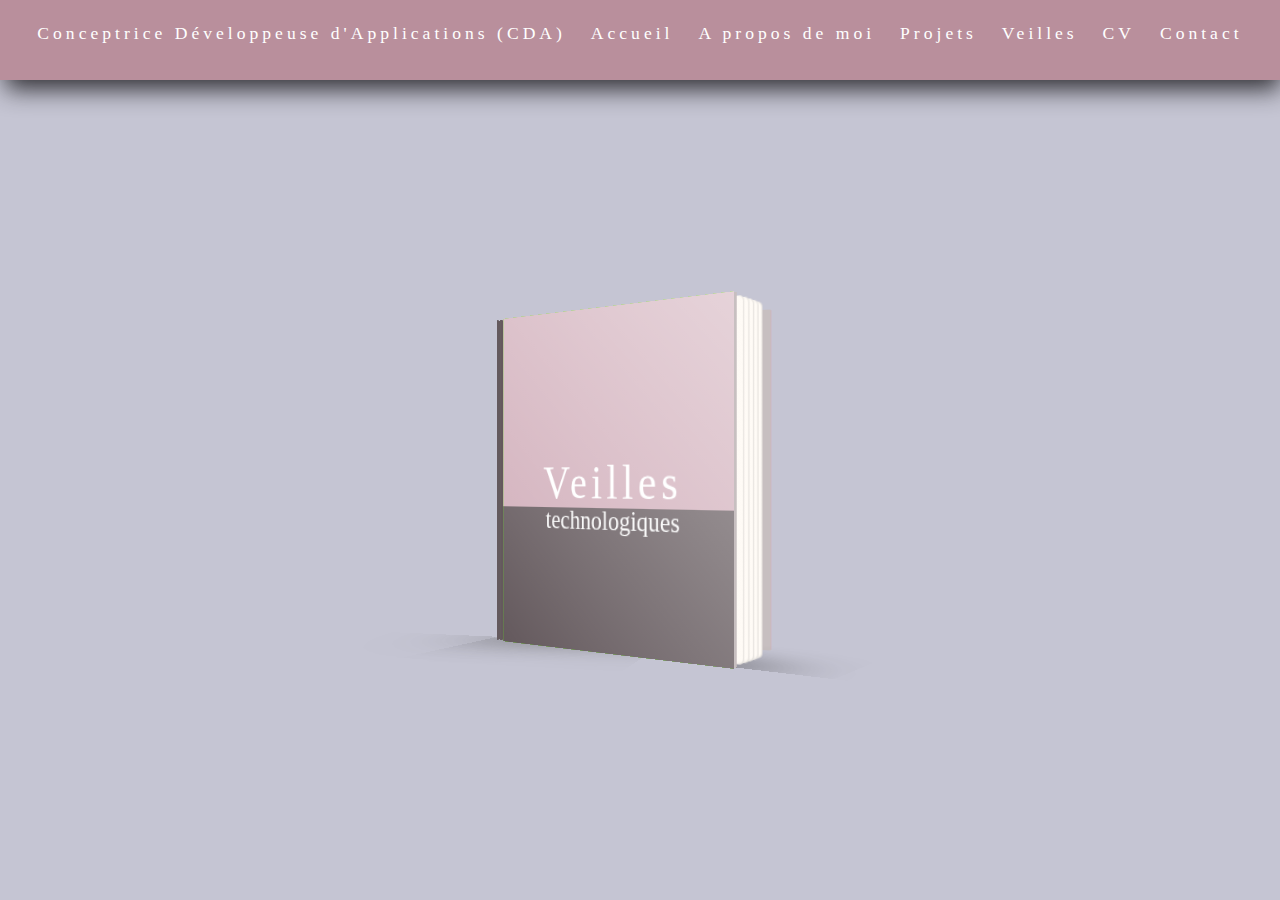
<file: veille.html>
<!DOCTYPE html>
<html lang="en">

<head>
    <meta charset="UTF-8">
    <meta http-equiv="X-UA-Compatible" content="IE=edge">
    <meta name="viewport" content="width=device-width, initial-scale=1.0">
    <link rel="stylesheet" href="./css/veille.css">
    <link rel="stylesheet" href="./css/nav.css">
    <link rel="stylesheet" href="./css/main.css">
    <title>Veilles technologiques</title>
</head>

<body>
    <header>
        <nav>
            <!-- LABEL = BURGER/LE FOR FAIT LA LIAISON AVEC LA CHECKBOX -->
            <label for="toggle">☰</label>
            <!-- GRACE A CHECKBOX ON PEUT SE PASSER DE JS -->
            <input type="checkbox" id="toggle">
            <!-- <h2 class="nav_nom">Sylvie Linxe</h2>   -->
            <div class="main_pages">
                <a href="cda.html" class="survol_nav_top">Conceptrice Développeuse d'Applications (CDA)</a>
                <a href="index.html" class="survol_nav">Accueil</a>
                <a href="a_propos.html" class="survol_nav">A propos de moi</a>
                <a href="projet.html" class="survol_nav">Projets</a>
                <a href="veille.html" class="survol_nav">Veilles</a>
                <a href="cv.html" class="survol_nav">CV</a>
                <a href="#" class="survol_nav_bottom">Contact</a>
            </div>
        </nav>
    </header>


    <main>
        <div class="contenant_general">
            <ul class="alignement_book">
                <li>
                    <figure class='book'>

                        <!-- Front -->

                        <ul class='hardcover_front'>
                            <li>
                                <div class="coverDesign blue">
                                    <h1>Veilles</h1>
                                    <p>technologiques</p>
                                </div>
                            </li>
                            <li></li>
                        </ul>

                        <!-- Pages -->

                        <ul class='page'>
                            <li></li>
                            <li>
                                <a class="btn" href="#">Voir les veilles</a>
                            </li>
                            <li></li>
                            <li></li>
                            <li></li>
                        </ul>

                        <!-- Back -->

                        <ul class='hardcover_back'>
                            <li></li>
                            <li></li>
                        </ul>
                        <ul class='book_spine'>
                            <li></li>
                            <li></li>
                        </ul>


                        <!-- <figcaption>
                        <h1>Fivera.net</h1>
                        <span>By Nikola Petrovic</span>
                        <p>Website dedicated to sharing resources</p>
                    </figcaption> -->


                    </figure>
                </li>
            </ul>
        </div>
    </main>


</body>

</html>
</file>
<file: css/main.css>
@font-face {
    font-family: "DawningofaNewDay";
    src: url("../imageAndFont/font/DawningofaNewDay.ttf")format("truetype");
}

/*Font générale*/
@font-face {
    font-family: "Flamenco-Light";
    src: url("../imageAndFont/font/Flamenco-Light.ttf")format ("truetype");
}
</file>
<file: css/veille.css>
/* http://meyerweb.com/eric/tools/css/reset/ 
   v2.0 | 20110126
   License: none (public domain)
*/

html,
body,
div,
span,
applet,
object,
iframe,
h1,
h2,
h3,
h4,
h5,
h6,
p,
blockquote,
pre,
a,
abbr,
acronym,
address,
big,
cite,
code,
del,
dfn,
em,
img,
ins,
kbd,
q,
s,
samp,
small,
strike,
strong,
sub,
sup,
tt,
var,
b,
u,
i,
center,
dl,
dt,
dd,
ol,
ul,
li,
fieldset,
form,
label,
legend,
table,
caption,
tbody,
tfoot,
thead,
tr,
th,
td,
article,
aside,
canvas,
details,
embed,
figure,
figcaption,
footer,
header,
hgroup,
menu,
nav,
output,
ruby,
section,
summary,
time,
mark,
audio,
video {
    margin: 0;
    padding: 0;
    border: 0;
    font-size: 100%;
    font: inherit;
    vertical-align: baseline;
}

/* HTML5 display-role reset for older browsers */
article,
aside,
details,
figcaption,
figure,
footer,
header,
hgroup,
menu,
nav,
section {
    display: block;
}

body {
    line-height: 1;
}

ol,
ul {
    list-style: none;
}

blockquote,
q {
    quotes: none;
}

blockquote:before,
blockquote:after,
q:before,
q:after {
    content: '';
    content: none;
}

table {
    border-collapse: collapse;
    border-spacing: 0;
}

/*DEBUT CSS*/
@font-face {
    font-family: "Flamenco-Light";
    src: url("source/Flamenco-Light.ttf")format ("truetype");
}

::before,
::after {
	content: "";
}


/* OK */
body {
    width: auto;
    height: auto;
    background: #c5c5d3;
}


/* je n'en vois pas l'utilité, ne change rien */
 /* ul {
	margin: 0;
	padding: 0;
	list-style: none;
}  */







/* lien dans le book */
/* OK */
a {
	color: #64595d;
	text-decoration: none;
}

/* bouton dans le book */
/* OK */
.btn {
	display: flex;
	justify-content: center;
	text-transform: uppercase;
	border: 2px solid #64595d;
	background: #d1aeba;
	margin: 100px 35px 10px 35px; 
	font-size: 15px;
	letter-spacing: 5px; 
	padding: 8px;
	text-align: center;
	-webkit-transition: color 0.3s, border-color 0.3s;
	-moz-transition: color 0.3s, border-color 0.3s;
	transition: color 0.3s, border-color 0.3s;
}
/* OK */
.btn:hover {
	border-color: #46093e;
	color: #fffeff;
	background: #64595d;
}


/* centrage du book  */
/* OK */
.alignement_book {
	clear: both; 
	width: auto;
    height: 800px;
	/* max-width: 1170px; */
	/* text-align: center; */
    display: flex;
    justify-content: center;
    align-items: center;
   
}
/* pour l'instant inutile , ça replace encore le book, je n'en vois pas l'utilité */
  /* .alignement_book > li {
	width: 500px;
	min-height: 300px;
	display: inline-block;
	margin: 30px 20px 30px 30px;
	padding: 0 0 0 60px;
	vertical-align: top;
}   */






/* déjà commenté */
/* ///////////////////////////////////////////////////

HARDCOVER
Table of Contents

1. container
2. background & color
3. opening cover, back cover and pages
4. position, transform y transition
5. events
6. Bonus
	- Cover design
	- Ribbon
	- Figcaption
7. mini-reset

/////////////////////////////////////////////////////*/







/*
	1. container
*/
/* taille du book et effet de perspective */
/* OK */
.book {
	position: relative;
	width: 260px; 
	height: 320px;
	-webkit-perspective: 1000px;
	-moz-perspective: 1000px;
	perspective: 1000px;
	-webkit-transform-style: preserve-3d;
	-moz-transform-style: preserve-3d;
	transform-style: preserve-3d; 
} 

/*
	2. background & color
*/

/* HARDCOVER FRONT */
/* couverture du book li_1 */
/*je ne vois pas à quoi ça sert AVEC LES BANDES VERT ANIS*/

.hardcover_front li:first-child {
     /*BANDE QUI SORTE DU BOOK  */
	 background-color: rgb(32, 223, 25); 
    background: rgb(93, 235, 11);



	-webkit-backface-visibility: hidden;
	-moz-backface-visibility: hidden;
	backface-visibility: hidden; 
}

/* envers couverture li_2 */
/* OK */
.hardcover_front li:last-child {
	background: #c7bfc0;
}

/* HARDCOVER BACK */
/* dos du book */
/* OK */
.hardcover_back li:first-child {
	background: #c7bfc0;
}

/* reverse */
/* dos de la dernière page*/
/* OK */
 .hardcover_back li:last-child {
	background: #d1aeba;
} 

/* bande arrière du livre, très fine bande de couleur */
/* OK */
.book_spine li:first-child {
	background: #64595d;
}
/* dos de la bande très fine : donne de l'épaisseur grâce a la superposition */
/* OK */
  .book_spine li:last-child {
	background: #64595d;
}  




/* thickness of cover */


/* rempli de couleur les 2 bandes VERT ANIS arrières mais fait des bandes moches au dos de la cover */

/* A REVOIR */

  /* .hardcover_front li:first-child:after,
.hardcover_front li:first-child:before, 
.hardcover_front li:last-child:after,
.hardcover_front li:last-child:before,
.hardcover_back li:first-child:after,
.hardcover_back li:first-child:before,
.hardcover_back li:last-child:after,
.hardcover_back li:last-child:before,
.book_spine li:first-child:after,
.book_spine li:first-child:before,
.book_spine li:last-child:after,
.book_spine li:last-child:before {
	background: rgb(161, 202, 11);
}   */









/* page blanche*/
/* OK */
 .page > li {
	background: -webkit-linear-gradient(left, #e1ddd8 0%, #fffbf6 100%);
	background: -moz-linear-gradient(left, #e1ddd8 0%, #fffbf6 100%);
	background: -ms-linear-gradient(left, #e1ddd8 0%, #fffbf6 100%);
	background: linear-gradient(left, #e1ddd8 0%, #fffbf6 100%);
	box-shadow: inset 0px -1px 2px rgba(50, 50, 50, 0.1), inset -1px 0px 1px rgba(150, 150, 150, 0.2);
	border-radius: 0px 5px 5px 0px;
} 

/*
	3. opening cover, back cover and pages
*/
/* fait apparaitre les effets de la couverture*/
/* OK */
.hardcover_front {
	-webkit-transform: rotateY(-34deg) translateZ(8px);
	-moz-transform: rotateY(-34deg) translateZ(8px);
	transform: rotateY(-34deg) translateZ(8px);
	z-index: 100;
}  
/* hauteur de la couverture arrière */
/* OK */
.hardcover_back {
	-webkit-transform: rotateY(-15deg) translateZ(-8px);
	-moz-transform: rotateY(-15deg) translateZ(-8px);
	transform: rotateY(-15deg) translateZ(-8px);
} 


/* chaque li représente une page */
/* OK */
.page li:nth-child(1) {
	-webkit-transform: rotateY(-28deg);
	-moz-transform: rotateY(-28deg);
	transform: rotateY(-28deg);
}

.page li:nth-child(2) {
	-webkit-transform: rotateY(-30deg);
	-moz-transform: rotateY(-30deg);
	transform: rotateY(-30deg);
}

.page li:nth-child(3) {
	-webkit-transform: rotateY(-32deg);
	-moz-transform: rotateY(-32deg);
	transform: rotateY(-32deg);
}

.page li:nth-child(4) {
	-webkit-transform: rotateY(-34deg);
	-moz-transform: rotateY(-34deg);
	transform: rotateY(-34deg);
}

.page li:nth-child(5) {
	-webkit-transform: rotateY(-36deg);
	-moz-transform: rotateY(-36deg);
	transform: rotateY(-36deg);
} 

/*
	4. position, transform & transition
*/
/* 
/* couverture complète du book */
/* OK */
.hardcover_front,
.hardcover_back,
.book_spine,
.hardcover_front li,
.hardcover_back li,
.book_spine li {
	position: absolute;
	top: 0;
	left: 0;
	width: 100%;
	height: 100%;
	-webkit-transform-style: preserve-3d;
	-moz-transform-style: preserve-3d;
	transform-style: preserve-3d;
} 

/*sans ça plus de couverture avant */
/* OK */
.hardcover_front,
.hardcover_back {
	-webkit-transform-origin: 0% 100%;
	-moz-transform-origin: 0% 100%;
	transform-origin: 0% 100%;
}   

/* effet de transition de la couverture*/
/* OK */
.hardcover_front {
	-webkit-transition: all 0.8s ease, z-index 0.6s;
	-moz-transition: all 0.8s ease, z-index 0.6s;
	transition: all 0.8s ease, z-index 0.6s;
} 

/* HARDCOVER front */
/* epaisseur de la couverture en front */
/* OK */
.hardcover_front li:first-child {
	cursor: default;
	-webkit-user-select: none;
	-moz-user-select: none;
	user-select: none;
	-webkit-transform: translateZ(2px);
	-moz-transform: translateZ(2px);
	transform: translateZ(2px);
} 
/* epaisseur de la couverture coté back */
/* OK */

  .hardcover_front li:last-child {
	-webkit-transform: rotateY(180deg) translateZ(2px);
	-moz-transform: rotateY(180deg) translateZ(2px);
	transform: rotateY(180deg) translateZ(2px);
}  


/* HARDCOVER back */
/* OK */
 .hardcover_back li:first-child {
	-webkit-transform: translateZ(2px);
	-moz-transform: translateZ(2px);
	transform: translateZ(2px);
} 

.hardcover_back li:last-child {
	-webkit-transform: translateZ(-2px);
	-moz-transform: translateZ(-2px);
	transform: translateZ(-2px);
}

/* thickness of cover */
/* POSITION DU REFLER NOIR*/
/* OK */
 .hardcover_front li:first-child:after,
.hardcover_front li:first-child:before,
.hardcover_front li:last-child:after,
.hardcover_front li:last-child:before,
.hardcover_back li:first-child:after,
.hardcover_back li:first-child:before,
.hardcover_back li:last-child:after,
.hardcover_back li:last-child:before,
.book_spine li:first-child:after,
.book_spine li:first-child:before,
.book_spine li:last-child:after,
.book_spine li:last-child:before {
	position: absolute;
	top: 99px;
	/* TRAIT BLANC */
	left: -5PX;
} 

/* HARDCOVER front */
/* tout ce qui concerne le reflet */
/* OK */
.hardcover_front li:first-child:after,
.hardcover_front li:first-child:before {
	width: 4px;
	height: 100%;
} 

.hardcover_front li:first-child:after {
	-webkit-transform: rotateY(90deg) translateZ(-2px) translateX(2px);
	-moz-transform: rotateY(90deg) translateZ(-2px) translateX(2px);
	transform: rotateY(90deg) translateZ(-2px) translateX(2px);
}

.hardcover_front li:first-child:before {
	-webkit-transform: rotateY(90deg) translateZ(158px) translateX(2px);
	-moz-transform: rotateY(90deg) translateZ(158px) translateX(2px);
	transform: rotateY(90deg) translateZ(158px) translateX(2px);
}

 .hardcover_front li:last-child:after,
.hardcover_front li:last-child:before {
	/* 0 POUR RETIRER LE TRAIT BLANC*/
	width: 0px;
	height: 160px;
}

 .hardcover_front li:last-child:after {
	-webkit-transform: rotateX(90deg) rotateZ(90deg) translateZ(80px) translateX(-2px) translateY(-78px);
	-moz-transform: rotateX(90deg) rotateZ(90deg) translateZ(80px) translateX(-2px) translateY(-78px);
	transform: rotateX(90deg) rotateZ(90deg) translateZ(80px) translateX(-2px) translateY(-78px);
} 
.hardcover_front li:last-child:before {
    /* reflet des pages (ligne noire book fermé) */
	box-shadow: 0px 0px 80px 20px #333; 
	-webkit-transform: rotateX(90deg) rotateZ(90deg) translateZ(-140px) translateX(-2px) translateY(-78px);
	-moz-transform: rotateX(90deg) rotateZ(90deg) translateZ(-140px) translateX(-2px) translateY(-78px);
	transform: rotateX(90deg) rotateZ(90deg) translateZ(-140px) translateX(-2px) translateY(-78px);
}

/* thickness of cover */
/* encore reflet */
.hardcover_back li:first-child:after,
.hardcover_back li:first-child:before {
	width: 4px;
	height: 100%;
}

.hardcover_back li:first-child:after {
	-webkit-transform: rotateY(90deg) translateZ(-2px) translateX(2px);
	-moz-transform: rotateY(90deg) translateZ(-2px) translateX(2px);
	transform: rotateY(90deg) translateZ(-2px) translateX(2px);
}
.hardcover_back li:first-child:before {
	-webkit-transform: rotateY(90deg) translateZ(158px) translateX(2px);
	-moz-transform: rotateY(90deg) translateZ(158px) translateX(2px);
	transform: rotateY(90deg) translateZ(158px) translateX(2px);
}

 .hardcover_back li:last-child:after,
.hardcover_back li:last-child:before {
	width: 4px;
	height: 160px;
}

.hardcover_back li:last-child:after {
	-webkit-transform: rotateX(90deg) rotateZ(90deg) translateZ(80px) translateX(2px) translateY(-78px);
	-moz-transform: rotateX(90deg) rotateZ(90deg) translateZ(80px) translateX(2px) translateY(-78px);
	transform: rotateX(90deg) rotateZ(90deg) translateZ(80px) translateX(2px) translateY(-78px);
}

.hardcover_back li:last-child:before {
	/* POSITION REFLET DE DROITE */
	box-shadow: 0px 0px 100px 20px #666;
	-webkit-transform: rotateX(90deg) rotateZ(90deg) translateZ(-140px) translateX(2px) translateY(-78px);
	-moz-transform: rotateX(90deg) rotateZ(90deg) translateZ(-140px) translateX(2px) translateY(-78px);
	transform: rotateX(90deg) rotateZ(90deg) translateZ(-140px) translateX(2px) translateY(-78px);
}  
/*FIN REFLET*/



/* BOOK SPINE */
/* COTE DE LA COVER */
 .book_spine {
	-webkit-transform: rotateY(60deg) translateX(-5px) translateZ(-12px);
	-moz-transform: rotateY(60deg) translateX(-5px) translateZ(-12px);
	transform: rotateY(60deg) translateX(-5px) translateZ(-12px);
	/* EPAISSEUR DE LA BANDE ARRIERE */
	width: 6px;
	z-index: 0;
}

.book_spine li:first-child {
	-webkit-transform: translateZ(2px);
	-moz-transform: translateZ(2px);
	transform: translateZ(2px);
}

.book_spine li:last-child {
	-webkit-transform: translateZ(-2px);
	-moz-transform: translateZ(-2px);
	transform: translateZ(-2px);
} 

/* thickness of book spine */
.book_spine li:first-child:after,
.book_spine li:first-child:before {
	width: 4px;
	height: 100%;
}

.book_spine li:first-child:after {
	-webkit-transform: rotateY(90deg) translateZ(-2px) translateX(2px);
	-moz-transform: rotateY(90deg) translateZ(-2px) translateX(2px);
	transform: rotateY(90deg) translateZ(-2px) translateX(2px);
}

.book_spine li:first-child:before {
	-webkit-transform: rotateY(-90deg) translateZ(-12px);
	-moz-transform: rotateY(-90deg) translateZ(-12px);
	transform: rotateY(-90deg) translateZ(-12px);
}

.book_spine li:last-child:after,
.book_spine li:last-child:before {
	width: 4px;
	height: 16px;
}

.book_spine li:last-child:after {
	-webkit-transform: rotateX(90deg) rotateZ(90deg) translateZ(8px) translateX(2px) translateY(-6px);
	-moz-transform: rotateX(90deg) rotateZ(90deg) translateZ(8px) translateX(2px) translateY(-6px);
	transform: rotateX(90deg) rotateZ(90deg) translateZ(8px) translateX(2px) translateY(-6px);
}

.book_spine li:last-child:before {
	box-shadow: 5px -1px 100px 40px rgba(0, 0, 0, 0.2);
	-webkit-transform: rotateX(90deg) rotateZ(90deg) translateZ(-210px) translateX(2px) translateY(-6px);
	-moz-transform: rotateX(90deg) rotateZ(90deg) translateZ(-210px) translateX(2px) translateY(-6px);
	transform: rotateX(90deg) rotateZ(90deg) translateZ(-210px) translateX(2px) translateY(-6px);
}

.page,
.page > li {
	position: absolute;
	top: 0;
	left: 0;
	-webkit-transform-style: preserve-3d;
	-moz-transform-style: preserve-3d;
	transform-style: preserve-3d;
}

.page {
	width: 100%;
	height: 98%;
	top: 1%;
	left: 3%;
	z-index: 10;
}

.page > li {
	width: 100%;
	height: 100%;
	-webkit-transform-origin: left center;
	-moz-transform-origin: left center;
	transform-origin: left center;
	-webkit-transition-property: transform;
	-moz-transition-property: transform;
	transition-property: transform;
	-webkit-transition-timing-function: ease;
	-moz-transition-timing-function: ease;
	transition-timing-function: ease;
}

.page > li:nth-child(1) {
	-webkit-transition-duration: 0.6s;
	-moz-transition-duration: 0.6s;
	transition-duration: 0.6s;
}

.page > li:nth-child(2) {
	-webkit-transition-duration: 0.6s;
	-moz-transition-duration: 0.6s;
	transition-duration: 0.6s;
}

.page > li:nth-child(3) {
	-webkit-transition-duration: 0.4s;
	-moz-transition-duration: 0.4s;
	transition-duration: 0.4s;
}

.page > li:nth-child(4) {
	-webkit-transition-duration: 0.5s;
	-moz-transition-duration: 0.5s;
	transition-duration: 0.5s;
}

.page > li:nth-child(5) {
	-webkit-transition-duration: 0.6s;
	-moz-transition-duration: 0.6s;
	transition-duration: 0.6s;
}

/*
	5. events
*/
/* OUVERTURE DES PAGES */


/* couverture */
  .book:hover > .hardcover_front {
	-webkit-transform: rotateY(-145deg) translateZ(0);
	-moz-transform: rotateY(-145deg) translateZ(0);
	transform: rotateY(-145deg) translateZ(0);
	z-index: 0;
} 
/* fait bouger légèrement les autres pages à l'ouverture de la cover */
   .book:hover > .page li:nth-child(1) {
	-webkit-transform: rotateY(-30deg);
	-moz-transform: rotateY(-30deg);
	transform: rotateY(-30deg);
	-webkit-transition-duration: 1.5s;
	-moz-transition-duration: 1.5s;
	transition-duration: 1.5s;
}  

 .book:hover > .page li:nth-child(2) {
	-webkit-transform: rotateY(-35deg);
	-moz-transform: rotateY(-35deg);
	transform: rotateY(-35deg);
	-webkit-transition-duration: 1.8s;
	-moz-transition-duration: 1.8s;
	transition-duration: 1.8s;
} 


 /* ouvre la page 2 */
 .book:hover > .page li:nth-child(3) {
	-webkit-transform: rotateY(-118deg);
	-moz-transform: rotateY(-118deg);
	transform: rotateY(-118deg);
	-webkit-transition-duration: 1.6s;
	-moz-transition-duration: 1.6s;
	transition-duration: 1.6s;
}   


/* Ouverture page 2*/
/* OK */
.book:hover > .page li:nth-child(4) {
	-webkit-transform: rotateY(-130deg);
	-moz-transform: rotateY(-130deg);
	transform: rotateY(-130deg);
	-webkit-transition-duration: 1.4s;
	-moz-transition-duration: 1.4s;
	transition-duration: 1.4s;
} 


/* Ouverture page 3 celle du lien */
/*OK*/
 .book:hover > .page li:nth-child(5) {

	-webkit-transform: rotateY(-140deg);
	-moz-transform: rotateY(-140deg);
	transform: rotateY(-140deg);
	-webkit-transition-duration: 1.2s;
	-moz-transition-duration: 1.2s;
	transition-duration: 1.2s;
} 

/*
	6. Bonus
*/

/* cover CSS */
 /*Base de couleur de la couverture*/
 /* OK */
 .coverDesign {
	position: absolute;
	top: 0;
	left: 0;
	bottom: 0;
	right: 0;
	overflow: hidden;
	-webkit-backface-visibility: hidden;
	-moz-backface-visibility: hidden;
	backface-visibility: hidden;
} 
/* Dégradés de couleur sur la couverture */
/* OK */
 .coverDesign::after {
	background-image: -webkit-linear-gradient( -135deg, rgba(255, 255, 255, 0.45) 0%, transparent 100%);
	background-image: -moz-linear-gradient( -135deg, rgba(255, 255, 255, 0.45) 0%, transparent 100%);
	background-image: linear-gradient( -135deg, rgba(255, 255, 255, 0.45) 0%, transparent 100%);
	position: absolute;
	top: 0;
	left: 0;
	bottom: 0;
	right: 0;
} 





/* Mise en place du mot Veille */
/* OK */
.coverDesign h1 {
	color: #fff;
	font-size: 45px;
	letter-spacing: 5px;
	text-align: center;
	margin: 54% 0 0 0;
	/* inutile */
	/* text-shadow: 15px 15px 15px 15px rgba(0,0,0,0.1); */
} 

/*Mise en place du mot technologie*/
/* OK */
.coverDesign p {
	/* color: #f1e4e4;*/
	color: #f8f8f8; 
	font-size: 25px;
	text-align: center;
	/* inutile */
	/* text-shadow: -1px -1px 0 rgba(0,0,0,0.1); */
} 


/* inutile */
/* .yellow {
	background-color: #f1c40f;
	background-image: -webkit-linear-gradient(top, #f1c40f 58%, #e7ba07 0%);
	background-image: -moz-linear-gradient(top, #f1c40f 58%, #e7ba07 0%);
	background-image: linear-gradient(top, #f1c40f 58%, #e7ba07 0%);
} */





 .blue {
	 background-color: #d1aeba; 
	 background-color: #64595d;  
	background-image: -webkit-linear-gradient(top, #d1aeba 58%, #64595d 0%);
	background-image: -moz-linear-gradient(top, #d1aeba 58%, #64595d 0%);
	background-image: linear-gradient(top, #d1aeba 58%, #64595d 0%);
} 







/* inutile */
/* .grey {
	background-color: #f8e9d1;
	background-image: -webkit-linear-gradient(top, #f8e9d1 58%, #e7d5b7 0%);
	background-image: -moz-linear-gradient(top, #f8e9d1 58%, #e7d5b7 0%);
	background-image: linear-gradient(top, #f8e9d1 58%, #e7d5b7 0%);
} */




/* Basic ribbon = */
/* FINITION BANDE ARRIERE */
 .ribbon {
	background: #c0392b;
	color: #fff;
	display: block;
	font-size: 0.7em;
	position: absolute;
	top: 11px;
	right: 1px;
	width: 40px;
	height: 20px;
	line-height: 20px;
	letter-spacing: 0.15em; 
	text-align: center;
	-webkit-transform: rotateZ(45deg) translateZ(1px);
	-moz-transform: rotateZ(45deg) translateZ(1px);
	transform: rotateZ(45deg) translateZ(1px);
	-webkit-backface-visibility: hidden;
	-moz-backface-visibility: hidden;
	backface-visibility: hidden;
	z-index: 10;
} 


.ribbon::before,
.ribbon::after{
	position: absolute;
	top: -20px;
	width: 0;
	height: 0;
	border-bottom: 20px solid #c0392b;
	border-top: 20px solid transparent;
}

.ribbon::before{
	left: -20px;
	border-left: 20px solid transparent;
}

.ribbon::after{
	right: -20px;
	border-right: 20px solid transparent;
} 










/* figcaption */
/* texte sur la droite du book */

/* figcaption {
	padding-left: 40px;
	text-align: left;
	position: absolute;
	top: 0%;
	left: 160px;
	width: 310px;
}

figcaption h1 {
	margin: 0;
}

figcaption span {
	color: #16a085;
	padding: 0.6em 0 1em 0;
	display: block;
}

figcaption p {
	color: #63707d;
	line-height: 1.3; 
}*/

/* Media Queries */
@media screen and (max-width: 37.8125em) {
	.align > li {
		width: 100%;
		min-height: 440px;
		height: auto;
		padding: 0;
		margin: 0 0 30px 0;
	}

	.book {
		margin: 0 auto;
	}

	/* figcaption {
		text-align: center;
		width: 320px;
		top: 250px;
		padding-left: 0;
		left: -80px;
		font-size: 90%;
	} */
}
</file>
<file: css/nav.css>
/* http://meyerweb.com/eric/tools/css/reset/ 
   v2.0 | 20110126
   License: none (public domain)
*/

html,
body,
div,
span,
applet,
object,
iframe,
h1,
h2,
h3,
h4,
h5,
h6,
p,
blockquote,
pre,
a,
abbr,
acronym,
address,
big,
cite,
code,
del,
dfn,
em,
img,
ins,
kbd,
q,
s,
samp,
small,
strike,
strong,
sub,
sup,
tt,
var,
b,
u,
i,
center,
dl,
dt,
dd,
ol,
ul,
li,
fieldset,
form,
label,
legend,
table,
caption,
tbody,
tfoot,
thead,
tr,
th,
td,
article,
aside,
canvas,
details,
embed,
figure,
figcaption,
footer,
header,
hgroup,
menu,
nav,
output,
ruby,
section,
summary,
time,
mark,
audio,
video {
  margin: 0;
  padding: 0;
  border: 0;
  font-size: 100%;
  font: inherit;
  vertical-align: baseline;
}

/* HTML5 display-role reset for older browsers */
article,
aside,
details,
figcaption,
figure,
footer,
header,
hgroup,
menu,
nav,
section {
  display: block;
}

body {
  line-height: 1;
}

ol,
ul {
  list-style: none;
}

blockquote,
q {
  quotes: none;
}

blockquote:before,
blockquote:after,
q:before,
q:after {
  content: '';
  content: none;
}

table {
  border-collapse: collapse;
  border-spacing: 0;
} 




/*DEBUT CSS*/

/*font prénom/nom*/
@font-face {
  font-family: "DawningofaNewDay";
  src: url("source/DawningofaNewDay.ttf")format("truetype");
}

/*font générale*/
@font-face {
  font-family: "Flamenco-Light";
  src: url("source/Flamenco-Light.ttf")format ("truetype");
}


html,
body {
  height: 100%
}

nav {
  width: 100%;
  height: 80px;
  background: #B98F9C;
  box-shadow: 3px 12px 24px -3px rgba(26, 25, 28, 0.88);
  -webkit-box-shadow: 3px 12px 24px -3px rgba(26, 25, 28, 0.88);
  -moz-box-shadow: 3px 12px 24px -3px rgba(26, 25, 28, 0.88);
}

nav .main_pages {
  position: relative;
  display: flex;
  justify-content: space-around;
  align-items: center;
}

/*texte nav*/
nav .main_pages a {
  display: flex;
  /* align-items: center;*/
  justify-content: center;
  text-decoration: none;
  font-family: "Flamenco-Light", serif, sans-serif;
  color: white;
  letter-spacing: 4px;
  font-size: 1.1em;
}

a {
  margin-top: 25px;
}


/* EFFET DE TREMBLEMENT */
nav a:hover {
  color: #463636;
  animation: spring 300ms ease-out;
  text-shadow: 0 -1px 0 #887979;
  font-weight: bold;
  text-decoration: underline;
}

@keyframes spring {
  15% {
    -webkit-transform-origin: center center;
    -webkit-transform: scale(1.2, 1.1);
  }

  40% {
    -webkit-transform-origin: center center;
    -webkit-transform: scale(0.95, 0.95);
  }

  75% {
    -webkit-transform-origin: center center;
    -webkit-transform: scale(1.05, 1);
  }

  100% {
    -webkit-transform-origin: center center;
    -webkit-transform: scale(1, 1);
  }
}
/* FIN EFFET TREMBLEMENT */

/*burger*/
label,
#toggle {
  display: none;
}

@media all and (max-width: 640px) {
  nav {
    height: 100%;
  }

  nav .main_pages {
    display: none;
    flex-direction: column;
    background: #c2c2ca;
    height: 260px;
  }

  nav .main_pages a {
    width: 50%;
  }
.survol_nav_top {
  text-align: center;
}
.survol_nav_bottom {
  margin-bottom: 20px;
}

  label {
    width: 100%;
    /*pour re donner une hauteur au label*/
    height: 60px;
    display: flex;
    justify-content: center;
    align-items: center;
    margin: 0 auto;
    font-size: 40px;
    color: rgb(238, 232, 235);
    cursor: pointer;
  }

  #toggle:checked+.main_pages {
    display: flex;
  }

}
</file>
